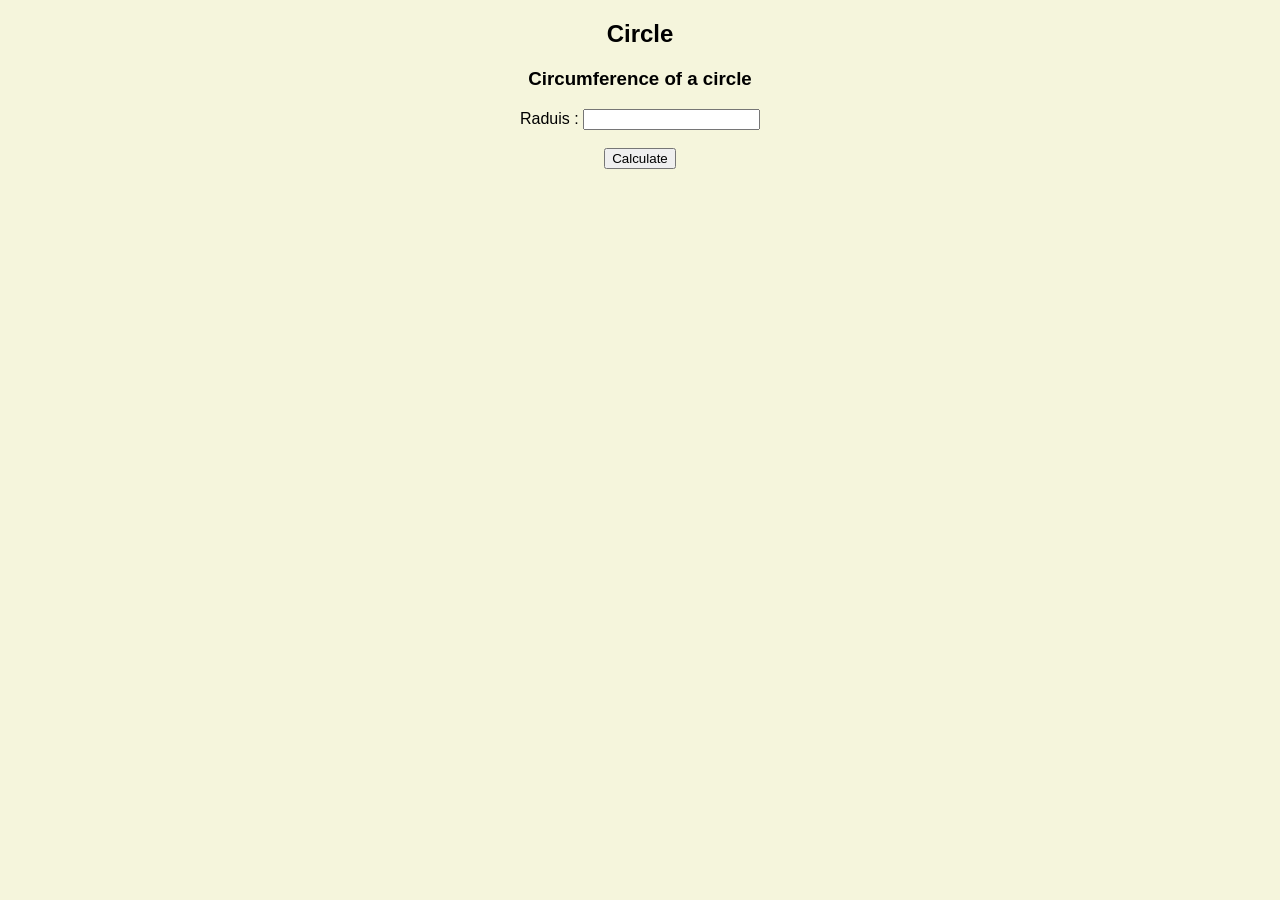
<file: calcCircle/index.html>
<!DOCTYPE html>
<html lang="en">
<head>
    <meta charset="UTF-8">
    <meta name="viewport" content="width=device-width, initial-scale=1.0">
    <link rel="stylesheet" href="style.css">
    <title>Circle</title>
</head>
<body>

    <h2>Circle</h2>

    <h3>Circumference of a circle </h3>

    <label for="">Raduis : </label>
    <input id="radCircle" type="text"> <br><br>
    <button id="btn">Calculate</button>
    <h3 id="answerLabel"></h3>


 
    <script src="script.js"></script>
    
</body>
</html>
</file>
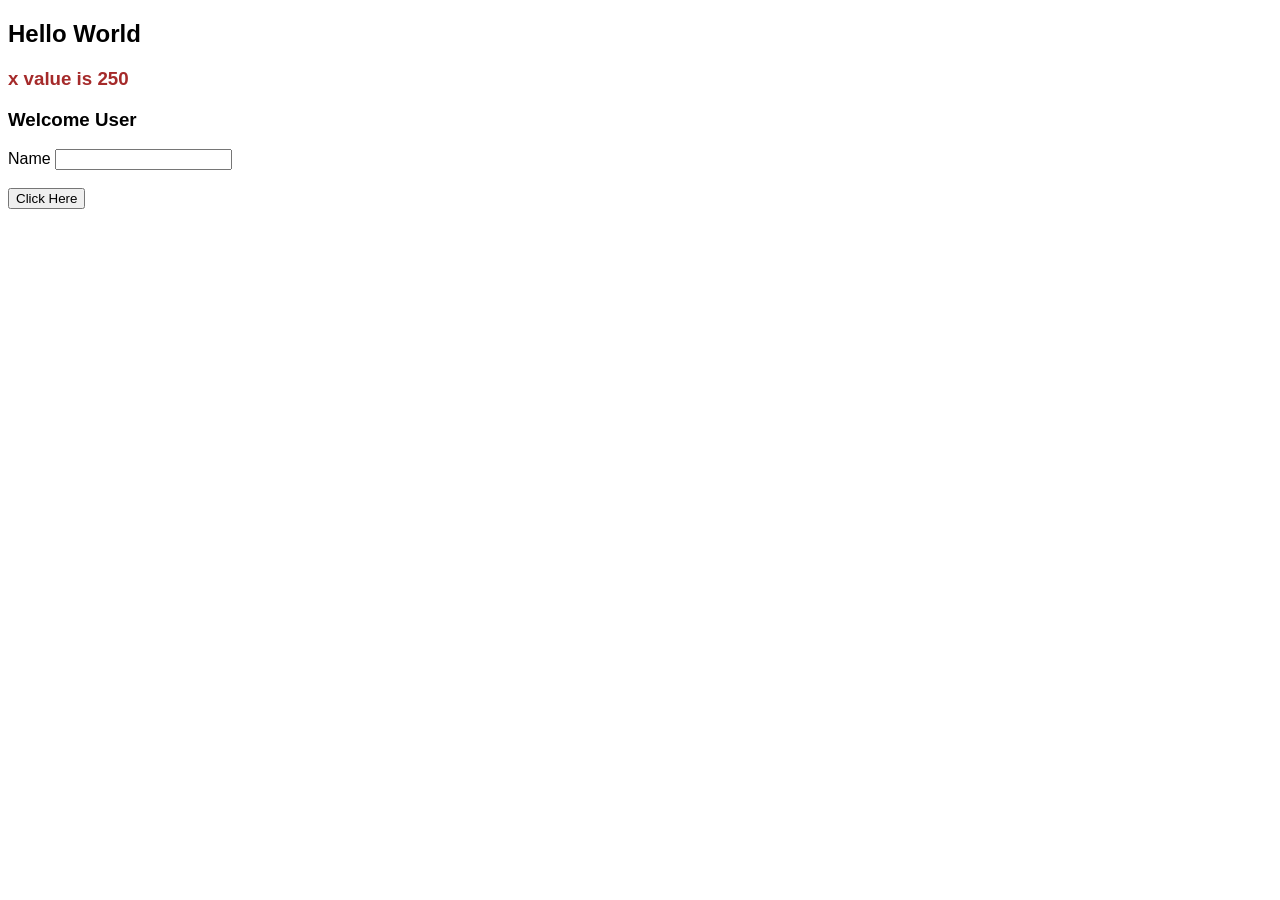
<file: website/index.html>
<!DOCTYPE html>
<html lang="en">
<head>
    <meta charset="UTF-8">
    <meta name="viewport" content="width=device-width, initial-scale=1.0">
    <link rel="stylesheet" href="style.css">
    <title>My Site</title>
</head>
<body>
    <h2 id="myTitle"></h2>

    <h3 id="xValue"></h3>

    <h3> Welcome User</h3>

    <label for="">Name</label>
    <input id="myName" type="text"> <br> <br>
    <button id="btn" >Click Here</button>
    <h3 id="greetingUser"></h3>


<script src="script.js"></script>
</body>
</html>
</file>
<file: calcCircle/style.css>
body{
    font-family: sans-serif;
    text-align: center;
    background-color: beige;
}
</file>
<file: website/style.css>
body{
    font-family : sans-serif;
}

#xValue{
    color: brown;
}
</file>
